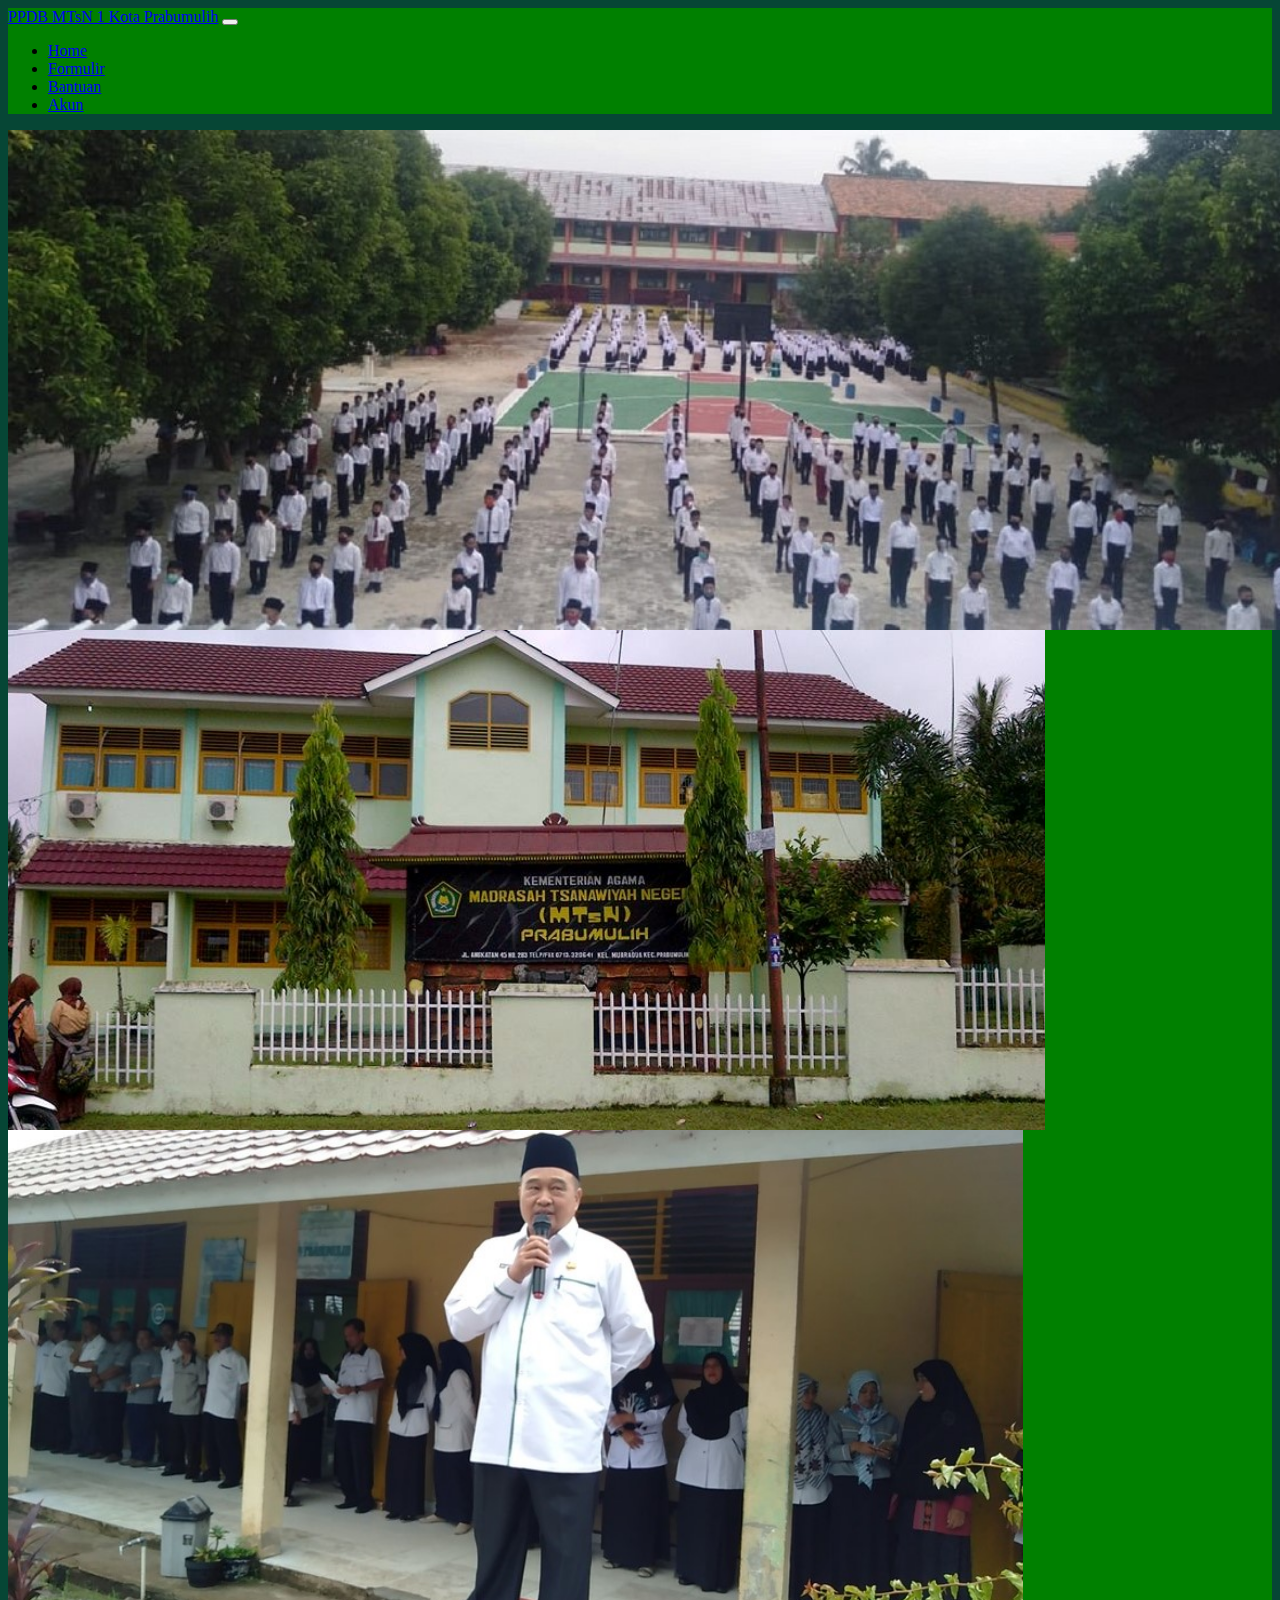
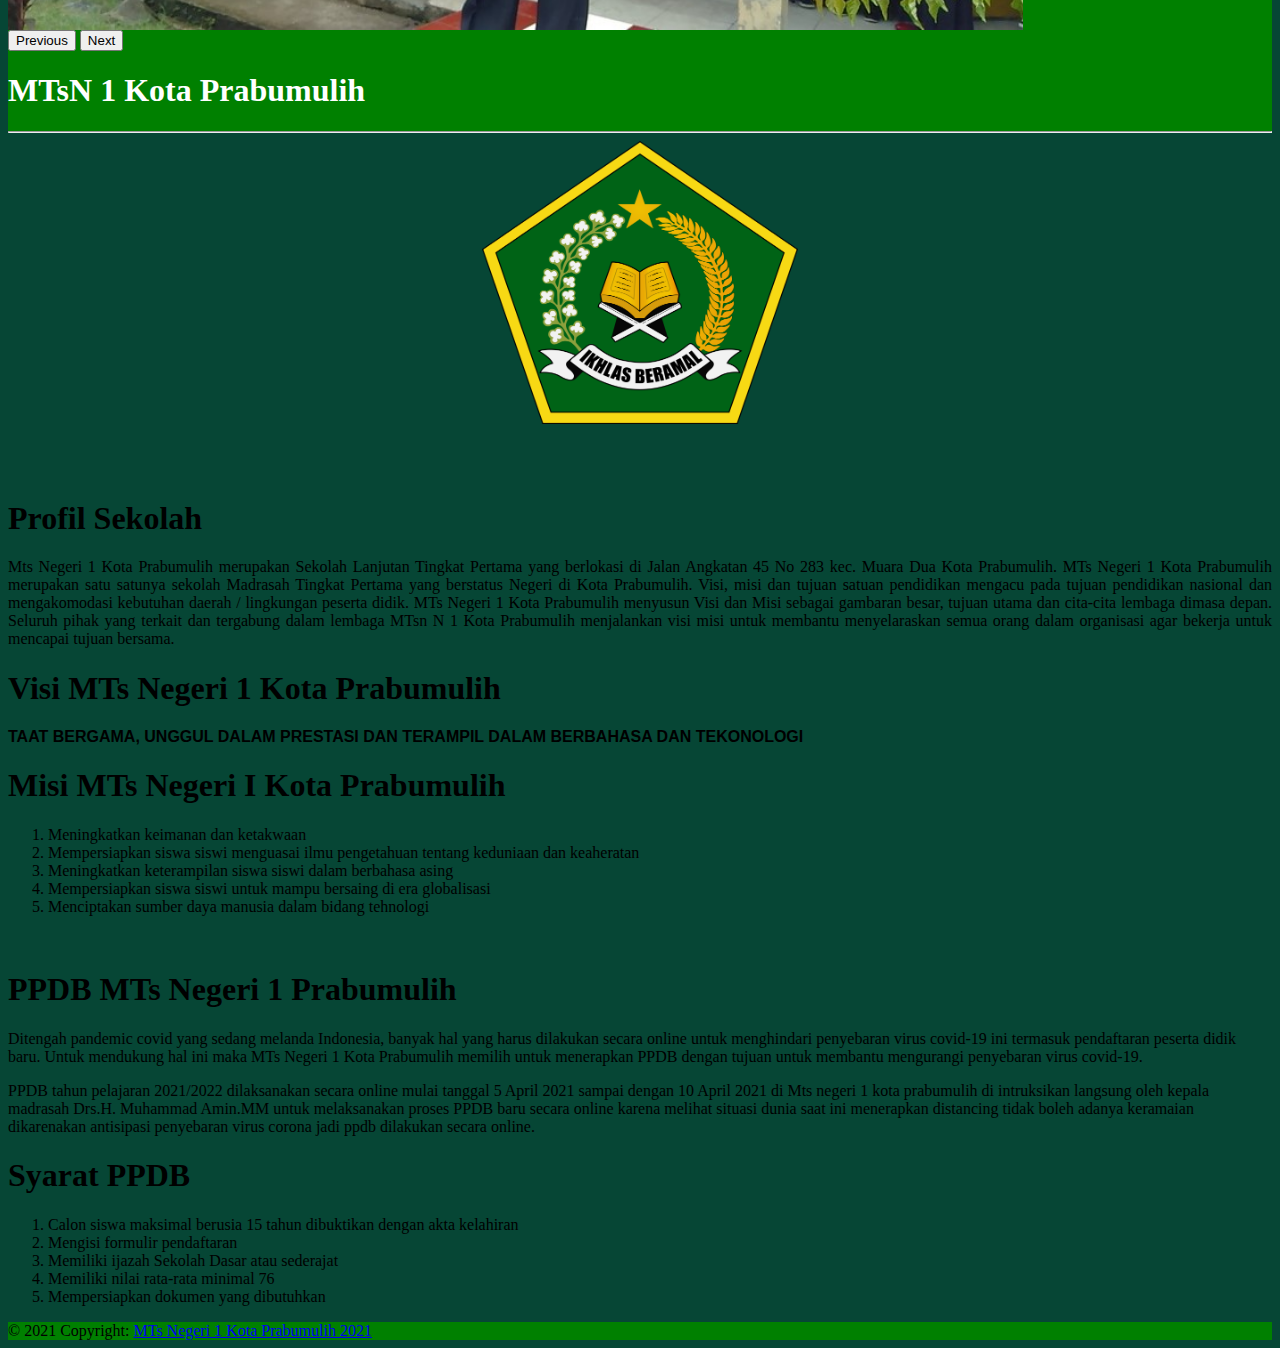
<file: index.html>
<!DOCTYPE html>
<html lang="en">
  <head>
    <!-- Required meta tags -->
    <meta charset="utf-8" />
    <meta name="viewport" content="width=device-width, initial-scale=1" />

    <!-- Bootstrap CSS -->
    <link href="https://cdn.jsdelivr.net/npm/bootstrap@5.1.3/dist/css/bootstrap.min.css" rel="stylesheet" integrity="sha384-1BmE4kWBq78iYhFldvKuhfTAU6auU8tT94WrHftjDbrCEXSU1oBoqyl2QvZ6jIW3" crossorigin="anonymous" />

    <link rel="stylesheet" href="index.css" />

    <title>PPDB Online MTsN 1 Kota Prabumulih</title>
  </head>

  <body>
    
    <!-- navbar -->
    <nav class="navbar navbar-expand-lg navbar-dark">
      <div class="container">
        <a class="navbar-brand" href="index.html">PPDB MTsN 1 Kota Prabumulih</a>
        <button class="navbar-toggler" type="button" data-bs-toggle="collapse" data-bs-target="#navbarNav" aria-controls="navbarNav" aria-expanded="false" aria-label="Toggle navigation">
          <span class="navbar-toggler-icon"></span>
        </button>
        <div class="collapse navbar-collapse" id="navbarNav">
          <ul class="navbar-nav ms-auto">
            <li class="nav-item">
              <a class="nav-link active" aria-current="page" href="index.html">Home</a>
            </li>
            <li class="nav-item">
              <a class="nav-link" href="formulir.html">Formulir</a>
            </li>
            <li class="nav-item">
              <a class="nav-link" href="help.html">Bantuan</a>
            </li>
            <li>
              <a class="nav-link" href="login.html">Akun</a>
            </li>
          </ul>
        </div>
      </div>
    </nav>
    <!-- akhir navbar -->

    <!-- Banner -->
    <div class="jumbotron">
      <div id="carouselExampleControls" class="carousel slide" data-bs-ride="carousel">
        <div class="carousel-inner">
          <div class="carousel-item active">
            <img src="slide1.jpg" class="d-block w-100" alt="..." />
          </div>
          <div class="carousel-item">
            <img src="slide2.jpg" class="d-block w-100" alt="..." />
          </div>
          <div class="carousel-item">
            <img src="slide3.jpg" class="d-block w-100" alt="..." />
          </div>
        </div>
        <button class="carousel-control-prev" type="button" data-bs-target="#carouselExampleControls" data-bs-slide="prev">
          <span class="carousel-control-prev-icon" aria-hidden="true"></span>
          <span class="visually-hidden">Previous</span>
        </button>
        <button class="carousel-control-next" type="button" data-bs-target="#carouselExampleControls" data-bs-slide="next">
          <span class="carousel-control-next-icon" aria-hidden="true"></span>
          <span class="visually-hidden">Next</span>
        </button>
      </div>
      <h1 class="display-4 ms-5">MTsN 1 Kota Prabumulih</h1>
      <hr class="my-4" />
    </div>
    <!-- Banner -->

    <!-- konten -->
    <div class="card mx-5 my-2 px-5 pt-3">
      <div>
        <img class="center" src="logo.png" alt="">
        <br><br><br>
        <h1>Profil Sekolah</h1>
          <p style="text-align: justify;">
            Mts Negeri 1 Kota Prabumulih merupakan Sekolah Lanjutan Tingkat Pertama yang berlokasi di Jalan Angkatan 45 No 283 kec. Muara Dua Kota Prabumulih. MTs Negeri 1 Kota Prabumulih merupakan satu satunya sekolah Madrasah Tingkat Pertama
            yang berstatus Negeri di Kota Prabumulih. Visi, misi dan tujuan satuan pendidikan mengacu pada tujuan pendidikan nasional dan mengakomodasi kebutuhan daerah / lingkungan peserta didik. MTs Negeri 1 Kota Prabumulih menyusun Visi dan
            Misi sebagai gambaran besar, tujuan utama dan cita-cita lembaga dimasa depan. Seluruh pihak yang terkait dan tergabung dalam lembaga MTsn N 1 Kota Prabumulih menjalankan visi misi untuk membantu menyelaraskan semua orang dalam
            organisasi agar bekerja untuk mencapai tujuan bersama.
          </p>
      </div>
      
      <h1 class="pt-3">Visi MTs Negeri 1 Kota Prabumulih</h1>
      <p class="pt-3" style="font-family: Arial, Helvetica, sans-serif;">
        <strong>
          TAAT BERGAMA, UNGGUL DALAM PRESTASI DAN TERAMPIL DALAM BERBAHASA DAN TEKONOLOGI
        </strong>
      </p>
      <h1 class="pt-3">Misi MTs Negeri I Kota Prabumulih</h1>
      <p>
        <ol>
          <li>Meningkatkan keimanan dan ketakwaan </li>
          <li>Mempersiapkan siswa siswi menguasai ilmu pengetahuan tentang keduniaan dan keaheratan</li>
          <li>Meningkatkan keterampilan siswa siswi  dalam berbahasa asing</li>
          <li>Mempersiapkan siswa siswi untuk mampu bersaing di era globalisasi</li>
          <li>Menciptakan sumber daya manusia dalam bidang tehnologi</li>
        </ol>
      </p>

      <li class="dropdown-divider"></li>

      <div>
        <h1 class="mt-3">PPDB MTs Negeri 1 Prabumulih</h1>
        <p>Ditengah pandemic covid yang sedang melanda Indonesia, banyak hal yang harus dilakukan secara online untuk menghindari penyebaran virus covid-19 ini termasuk pendaftaran peserta didik baru. Untuk mendukung hal ini maka MTs Negeri 1 Kota Prabumulih memilih untuk menerapkan PPDB dengan tujuan untuk membantu mengurangi penyebaran virus covid-19. </p>
        <p>PPDB tahun pelajaran 2021/2022 dilaksanakan secara online mulai tanggal 5 April 2021 sampai dengan 10 April 2021 di Mts negeri 1 kota prabumulih di intruksikan langsung oleh kepala madrasah Drs.H. Muhammad Amin.MM untuk melaksanakan proses PPDB baru secara online karena melihat situasi dunia saat ini menerapkan distancing tidak boleh adanya keramaian dikarenakan antisipasi penyebaran virus corona jadi ppdb dilakukan secara online.</p>
  
        <h1 class="pt-3">Syarat PPDB</h1>
        <ol>
          <li>Calon siswa maksimal berusia 15 tahun dibuktikan dengan akta kelahiran</li>
          <li>Mengisi formulir pendaftaran</li>
          <li>Memiliki ijazah Sekolah Dasar atau sederajat</li>
          <li>Memiliki nilai rata-rata minimal 76</li>
          <li>Mempersiapkan dokumen yang dibutuhkan</li>
        </ol>
      </div>
    </div>

    <!-- konten -->

    <script src="https://cdn.jsdelivr.net/npm/bootstrap@5.1.3/dist/js/bootstrap.bundle.min.js" integrity="sha384-ka7Sk0Gln4gmtz2MlQnikT1wXgYsOg+OMhuP+IlRH9sENBO0LRn5q+8nbTov4+1p" crossorigin="anonymous"></script>
  </body>

  <footer>
    <div class="text-center p-3" style="background-color: green;">
      © 2021 Copyright:
      <a class="text-reset fw-bold" href="#">MTs Negeri 1 Kota Prabumulih 2021</a>
    </div>
  </footer>
  
</html>
</file>
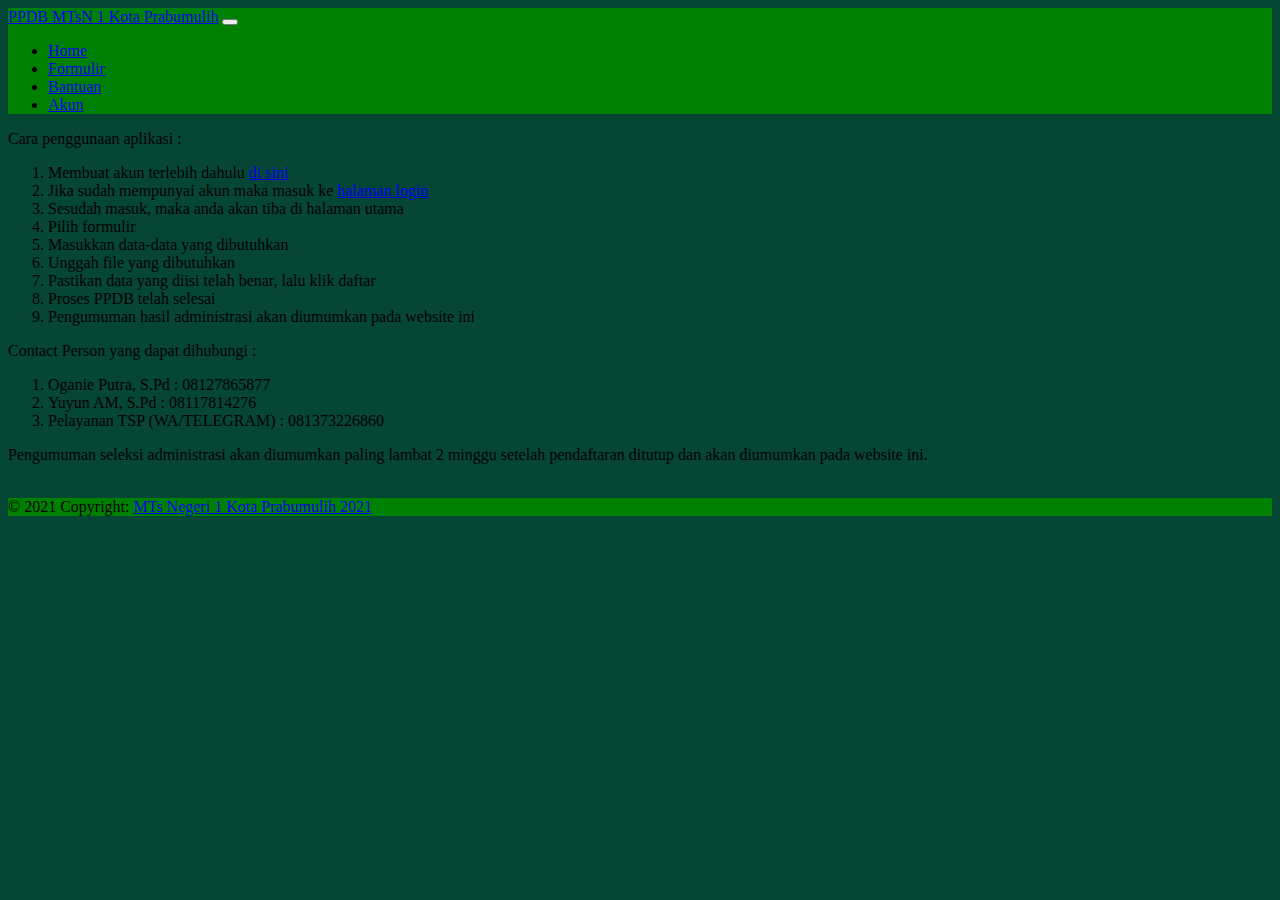
<file: help.html>
<!doctype html>
<html lang="en">
  <head>
    <!-- Required meta tags -->
    <meta charset="utf-8">
    <meta name="viewport" content="width=device-width, initial-scale=1">

    <!-- Bootstrap CSS -->
    <link href="https://cdn.jsdelivr.net/npm/bootstrap@5.1.3/dist/css/bootstrap.min.css" rel="stylesheet" integrity="sha384-1BmE4kWBq78iYhFldvKuhfTAU6auU8tT94WrHftjDbrCEXSU1oBoqyl2QvZ6jIW3" crossorigin="anonymous">

    <title>Bantuan</title>
  </head>
  <body style="background-color: #064635;">
    <!-- navbar -->
    <nav class="navbar navbar-expand-lg navbar-dark" style="background-color: green;">
        <div class="container">
          <a class="navbar-brand" href="#">PPDB MTsN 1 Kota Prabumulih</a>
          <button class="navbar-toggler" type="button" data-bs-toggle="collapse" data-bs-target="#navbarNav" aria-controls="navbarNav" aria-expanded="false" aria-label="Toggle navigation">
            <span class="navbar-toggler-icon"></span>
          </button>
          <div class="collapse navbar-collapse" id="navbarNav">
            <ul class="navbar-nav ms-auto">
              <li class="nav-item">
                <a class="nav-link" aria-current="page" href="index.html">Home</a>
              </li>
              <li class="nav-item">
                <a class="nav-link" href="formulir.html">Formulir</a>
              </li>
              <li class="nav-item">
                <a class="nav-link active" href="help.html">Bantuan</a>
              </li>
              <li>
                <a class="nav-link" href="login.html">Akun</a>
              </li>
            </ul>
          </div>
        </div>
      </nav>
    <!-- akhir navbar -->

    <!-- Bantuan -->
    <div class="card mx-5 my-3 px-5 pt-5">
        <p>Cara penggunaan aplikasi :</p>
        <ol>
            <li>Membuat akun terlebih dahulu <a href="register.html">di sini</a></li>
            <li>Jika sudah mempunyai akun maka masuk ke <a href="login.html">halaman login</a></li>
            <li>Sesudah masuk, maka anda akan tiba di halaman utama</li>
            <li>Pilih formulir</li>
            <li>Masukkan data-data yang dibutuhkan</li>
            <li>Unggah file yang dibutuhkan</li>
            <li>Pastikan data yang diisi telah benar, lalu klik daftar</li>
            <li>Proses PPDB telah selesai</li>
            <li>Pengumuman hasil administrasi akan diumumkan pada website ini</li>
        </ol>

        <p class="pt-4">Contact Person yang dapat dihubungi :
          <ol>
            <li>Oganie Putra, S.Pd : 08127865877</li>
            <li>Yuyun AM, S.Pd : 08117814276</li>
            <li>Pelayanan TSP (WA/TELEGRAM) : 081373226860</li>
          </ol>
        </p>

        <p>Pengumuman seleksi administrasi akan diumumkan paling lambat 2 minggu setelah pendaftaran ditutup dan akan diumumkan pada website ini.</p>
        <br>
      </div>
    <!-- Akhir Bantuan -->
    
    <script src="https://cdn.jsdelivr.net/npm/bootstrap@5.1.3/dist/js/bootstrap.bundle.min.js" integrity="sha384-ka7Sk0Gln4gmtz2MlQnikT1wXgYsOg+OMhuP+IlRH9sENBO0LRn5q+8nbTov4+1p" crossorigin="anonymous"></script>

  </body>

  <footer>
    <div class="text-center p-3" style="background-color: green;">
      © 2021 Copyright:
      <a class="text-reset fw-bold" href="#">MTs Negeri 1 Kota Prabumulih 2021</a>
    </div>
  </footer>
</html>
</file>
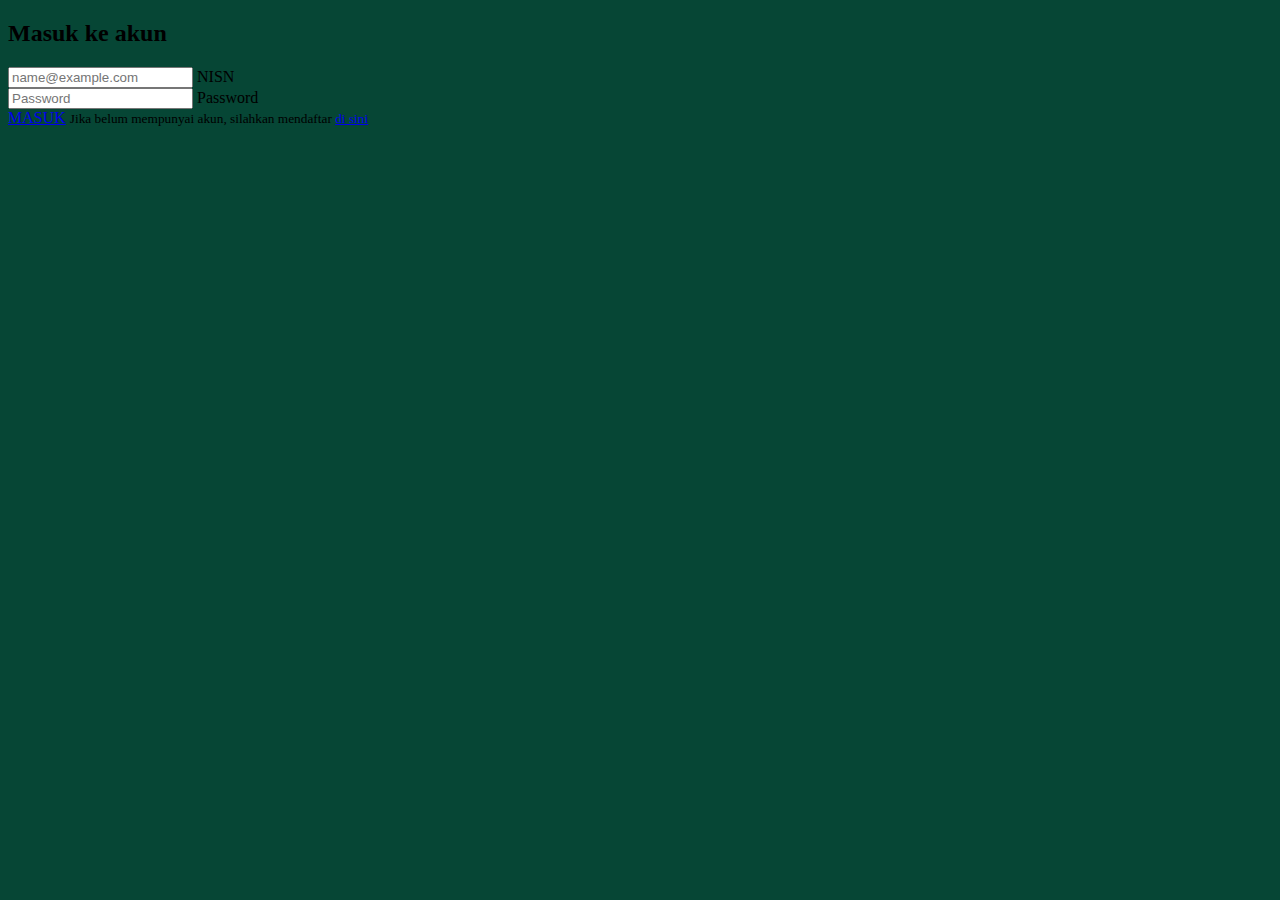
<file: login.html>
<!DOCTYPE html>
<html lang="en">
  <head>
    <!-- Required meta tags -->
    <meta charset="utf-8" />
    <meta name="viewport" content="width=device-width, initial-scale=1" />

    <!-- Bootstrap CSS -->
    <link href="https://cdn.jsdelivr.net/npm/bootstrap@5.1.3/dist/css/bootstrap.min.css" rel="stylesheet" integrity="sha384-1BmE4kWBq78iYhFldvKuhfTAU6auU8tT94WrHftjDbrCEXSU1oBoqyl2QvZ6jIW3" crossorigin="anonymous" />

    <title>Halaman Masuk</title>
  </head>
  <body style="background-color: #064635">
    <div class="modal modal-signin d-block py-5" tabindex="-1" role="dialog" id="modalSignin">
      <div class="modal-dialog" role="document">
        <div class="modal-content rounded-5 shadow">
          <div class="modal-header p-5 pb-4 border-bottom-0">
            <!-- <h5 class="modal-title">Modal title</h5> -->
            <h2 class="fw-bold mb-0">Masuk ke akun</h2>
          </div>

          <div class="modal-body p-5 pt-0">
            <form class="">
              <div class="form-floating mb-3">
                <input type="text" class="form-control rounded-4" id="floatingInput" placeholder="name@example.com" />
                <label for="floatingInput">NISN</label>
              </div>
              <div class="form-floating mb-3">
                <input type="password" class="form-control rounded-4" id="floatingPassword" placeholder="Password" />
                <label for="floatingPassword">Password</label>
              </div>
              <a href="index.html" class="w-100 mb-2 btn btn-lg rounded-4 btn-primary" type="submit">MASUK</a>
              <small class="text-muted">Jika belum mempunyai akun, silahkan mendaftar <a href="register.html">di sini</a></small>
            </form>
          </div>
        </div>
      </div>
    </div>

    <script src="https://cdn.jsdelivr.net/npm/bootstrap@5.1.3/dist/js/bootstrap.bundle.min.js" integrity="sha384-ka7Sk0Gln4gmtz2MlQnikT1wXgYsOg+OMhuP+IlRH9sENBO0LRn5q+8nbTov4+1p" crossorigin="anonymous"></script>
  </body>
</html>
</file>
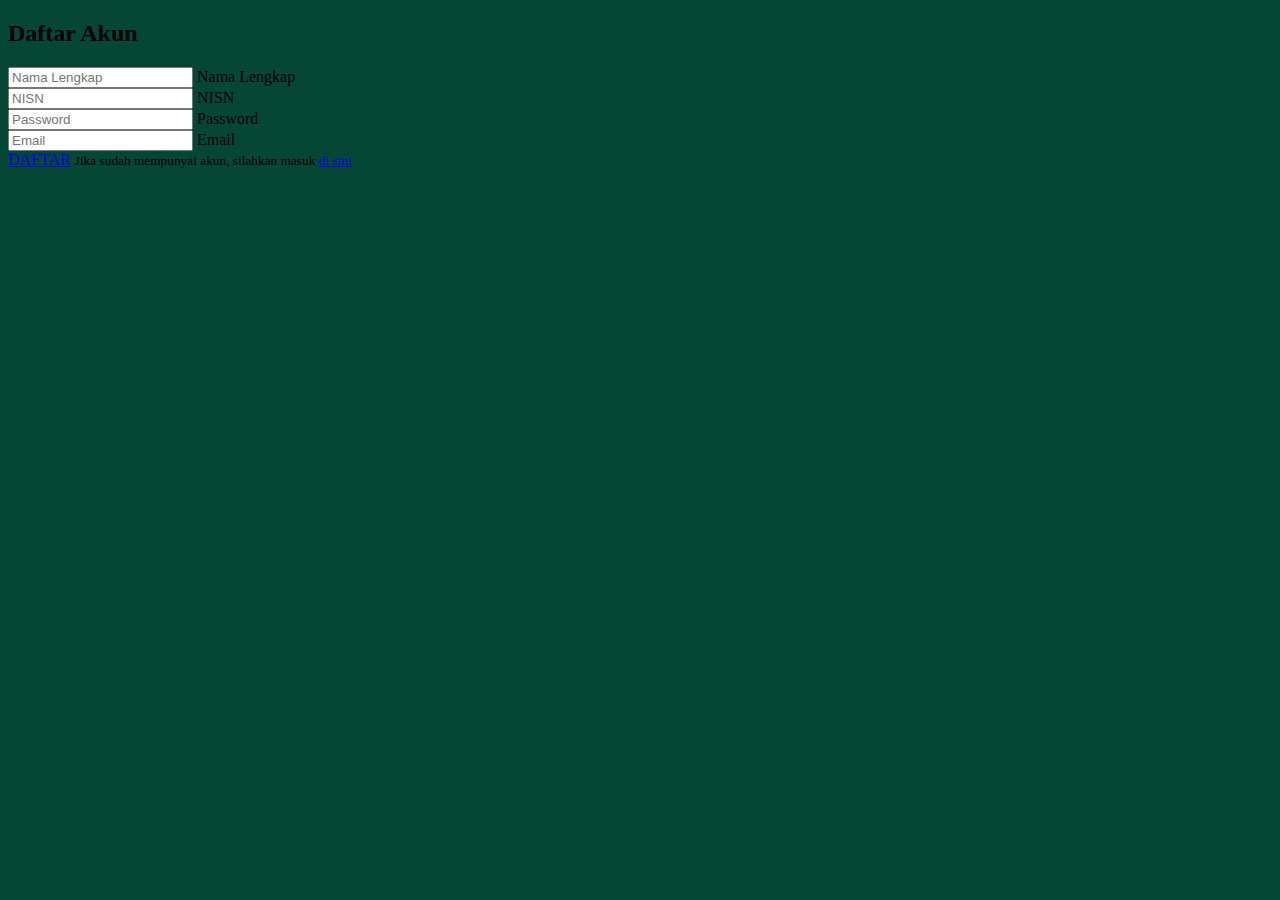
<file: register.html>
<!DOCTYPE html>
<html lang="en">
  <head>
    <!-- Required meta tags -->
    <meta charset="utf-8" />
    <meta name="viewport" content="width=device-width, initial-scale=1" />

    <!-- Bootstrap CSS -->
    <link href="https://cdn.jsdelivr.net/npm/bootstrap@5.1.3/dist/css/bootstrap.min.css" rel="stylesheet" integrity="sha384-1BmE4kWBq78iYhFldvKuhfTAU6auU8tT94WrHftjDbrCEXSU1oBoqyl2QvZ6jIW3" crossorigin="anonymous" />

    <title>Halaman Register</title>
  </head>
  <body style="background-color: #064635">
    <div class="modal modal-signin d-block py-5" tabindex="-1" role="dialog" id="modalSignin">
      <div class="modal-dialog" role="document">
        <div class="modal-content rounded-5 shadow">
          <div class="modal-header p-5 pb-4 border-bottom-0">
            <h2 class="fw-bold mb-0">Daftar Akun</h2>
          </div>

          <div class="modal-body p-5 pt-0">
            <form class="">
              <div class="form-floating mb-3">
                <input type="text" class="form-control rounded-4" id="floatingInput" placeholder="Nama Lengkap" />
                <label for="floatingInput">Nama Lengkap</label>
              </div>
              <div class="form-floating mb-3">
                <input type="text" class="form-control rounded-4" id="floatingInput" placeholder="NISN" />
                <label for="floatingInput">NISN</label>
              </div>
              <div class="form-floating mb-3">
                <input type="password" class="form-control rounded-4" id="floatingPassword" placeholder="Password" />
                <label for="floatingPassword">Password</label>
              </div>
              <div class="form-floating mb-3">
                <input type="email" class="form-control rounded-4" id="email" placeholder="Email" />
                <label for="floatingPassword">Email</label>
              </div>
              <a href="login.html" class="w-100 mb-2 btn btn-lg rounded-4 btn-primary" type="submit">DAFTAR</a>
              <small class="text-muted">Jika sudah mempunyai akun, silahkan masuk <a href="login.html">di sini</a></small>
            </form>
          </div>
        </div>
      </div>
    </div>

    <script src="https://cdn.jsdelivr.net/npm/bootstrap@5.1.3/dist/js/bootstrap.bundle.min.js" integrity="sha384-ka7Sk0Gln4gmtz2MlQnikT1wXgYsOg+OMhuP+IlRH9sENBO0LRn5q+8nbTov4+1p" crossorigin="anonymous"></script>
  </body>
</html>
</file>
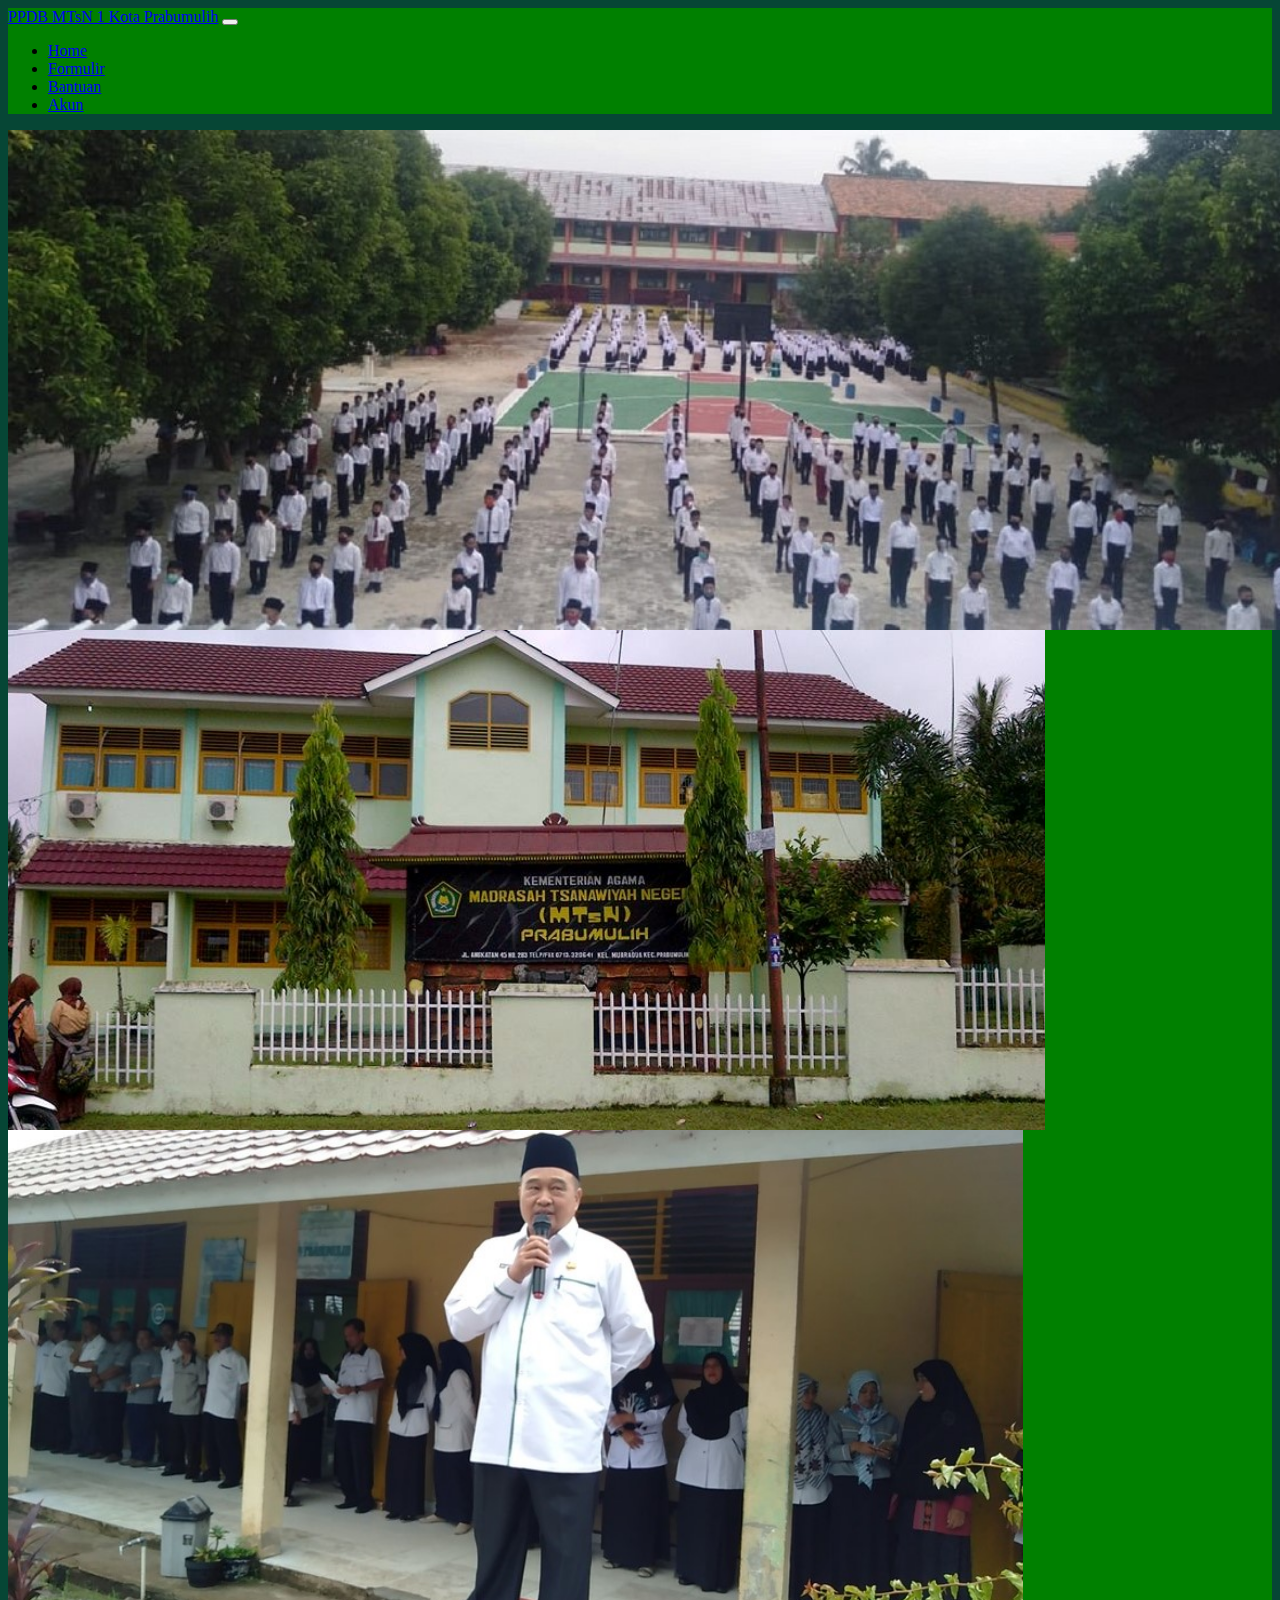
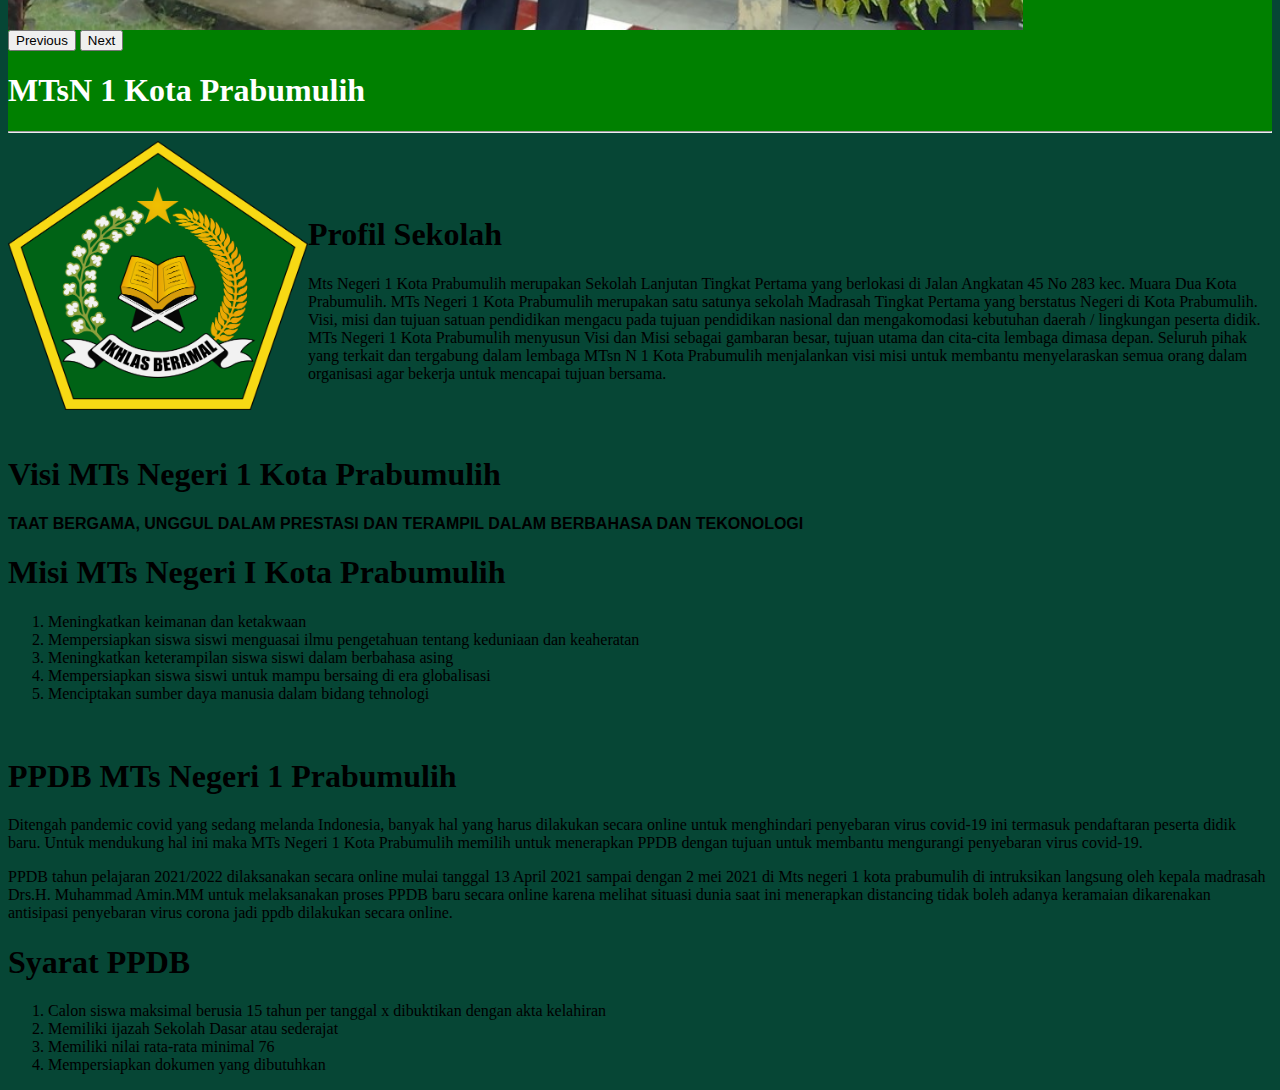
<file: tes.html>
<!DOCTYPE html>
<html lang="en">
  <head>
    <!-- Required meta tags -->
    <meta charset="utf-8" />
    <meta name="viewport" content="width=device-width, initial-scale=1" />

    <!-- Bootstrap CSS -->
    <link href="https://cdn.jsdelivr.net/npm/bootstrap@5.1.3/dist/css/bootstrap.min.css" rel="stylesheet" integrity="sha384-1BmE4kWBq78iYhFldvKuhfTAU6auU8tT94WrHftjDbrCEXSU1oBoqyl2QvZ6jIW3" crossorigin="anonymous" />

    <link rel="stylesheet" href="index.css" />

    <title>PPDB Online MTsN 1 Kota Prabumulih</title>
  </head>

  <body style="background-color: #064635;">
    <!-- navbar -->
    <nav class="navbar navbar-expand-lg navbar-dark" style="background-color: green">
      <div class="container">
        <a class="navbar-brand" href="index.html">PPDB MTsN 1 Kota Prabumulih</a>
        <button class="navbar-toggler" type="button" data-bs-toggle="collapse" data-bs-target="#navbarNav" aria-controls="navbarNav" aria-expanded="false" aria-label="Toggle navigation">
          <span class="navbar-toggler-icon"></span>
        </button>
        <div class="collapse navbar-collapse" id="navbarNav">
          <ul class="navbar-nav ms-auto">
            <li class="nav-item">
              <a class="nav-link active" aria-current="page" href="index.html">Home</a>
            </li>
            <li class="nav-item">
              <a class="nav-link" href="formulir.html">Formulir</a>
            </li>
            <li class="nav-item">
              <a class="nav-link" href="help.html">Bantuan</a>
            </li>
            <li>
              <a class="nav-link" href="login.html">Akun</a>
            </li>
          </ul>
        </div>
      </div>
    </nav>
    <!-- akhir navbar -->

    <!-- Banner -->
    <div class="jumbotron">
      <div id="carouselExampleControls" class="carousel slide" data-bs-ride="carousel">
        <div class="carousel-inner">
          <div class="carousel-item active">
            <img src="slide1.jpg" class="d-block w-100" alt="..." />
          </div>
          <div class="carousel-item">
            <img src="slide2.jpg" class="d-block w-100" alt="..." />
          </div>
          <div class="carousel-item">
            <img src="slide3.jpg" class="d-block w-100" alt="..." />
          </div>
        </div>
        <button class="carousel-control-prev" type="button" data-bs-target="#carouselExampleControls" data-bs-slide="prev">
          <span class="carousel-control-prev-icon" aria-hidden="true"></span>
          <span class="visually-hidden">Previous</span>
        </button>
        <button class="carousel-control-next" type="button" data-bs-target="#carouselExampleControls" data-bs-slide="next">
          <span class="carousel-control-next-icon" aria-hidden="true"></span>
          <span class="visually-hidden">Next</span>
        </button>
      </div>
      <h1 class="display-4 ms-5">MTsN 1 Kota Prabumulih</h1>
      <hr class="my-4" />
    </div>
    <!-- Banner -->

    <!-- konten -->
    <div class="text1 card shadow mx-5 mb-5 px-5 pt-3">
      <div>
        <img style="width: 300px; float: left;" src="logo.png" alt="">
        <br><br><br>
        <h1>Profil Sekolah</h1>
          <p>
            Mts Negeri 1 Kota Prabumulih merupakan Sekolah Lanjutan Tingkat Pertama yang berlokasi di Jalan Angkatan 45 No 283 kec. Muara Dua Kota Prabumulih. MTs Negeri 1 Kota Prabumulih merupakan satu satunya sekolah Madrasah Tingkat Pertama
            yang berstatus Negeri di Kota Prabumulih. Visi, misi dan tujuan satuan pendidikan mengacu pada tujuan pendidikan nasional dan mengakomodasi kebutuhan daerah / lingkungan peserta didik. MTs Negeri 1 Kota Prabumulih menyusun Visi dan
            Misi sebagai gambaran besar, tujuan utama dan cita-cita lembaga dimasa depan. Seluruh pihak yang terkait dan tergabung dalam lembaga MTsn N 1 Kota Prabumulih menjalankan visi misi untuk membantu menyelaraskan semua orang dalam
            organisasi agar bekerja untuk mencapai tujuan bersama.
          </p>
      </div>

      <br><br>
      
      <h1 class="pt-3">Visi MTs Negeri 1 Kota Prabumulih</h1>
      <p class="pt-3" style="font-family: Arial, Helvetica, sans-serif;">
        <strong>
          TAAT BERGAMA, UNGGUL DALAM PRESTASI DAN TERAMPIL DALAM BERBAHASA DAN TEKONOLOGI
        </strong>
      </p>
      <h1 class="pt-3">Misi MTs Negeri I Kota Prabumulih</h1>
      <p>
        <ol>
          <li>Meningkatkan keimanan dan ketakwaan </li>
          <li>Mempersiapkan siswa siswi menguasai ilmu pengetahuan tentang keduniaan dan keaheratan</li>
          <li>Meningkatkan keterampilan siswa siswi  dalam berbahasa asing</li>
          <li>Mempersiapkan siswa siswi untuk mampu bersaing di era globalisasi</li>
          <li>Menciptakan sumber daya manusia dalam bidang tehnologi</li>
        </ol>
      </p>

      <li class="dropdown-divider"></li>

      <div>
        <h1 class="mt-3">PPDB MTs Negeri 1 Prabumulih</h1>
        <p>Ditengah pandemic covid yang sedang melanda Indonesia, banyak hal yang harus dilakukan secara online untuk menghindari penyebaran virus covid-19 ini termasuk pendaftaran peserta didik baru. Untuk mendukung hal ini maka MTs Negeri 1 Kota Prabumulih memilih untuk menerapkan PPDB dengan tujuan untuk membantu mengurangi penyebaran virus covid-19. </p>
        <p>PPDB tahun pelajaran 2021/2022 dilaksanakan secara online mulai tanggal 13 April 2021 sampai dengan 2 mei 2021 di Mts negeri 1 kota prabumulih di intruksikan langsung oleh kepala madrasah Drs.H. Muhammad Amin.MM untuk melaksanakan proses PPDB baru secara online karena melihat situasi dunia saat ini menerapkan distancing tidak boleh adanya keramaian dikarenakan antisipasi penyebaran virus corona jadi ppdb dilakukan secara online.</p>
  
        <h1 class="pt-3">Syarat PPDB</h1>
        <ol>
          <li>Calon siswa maksimal berusia 15 tahun per tanggal x dibuktikan dengan akta kelahiran</li>
          <li>Memiliki ijazah Sekolah Dasar atau sederajat</li>
          <li>Memiliki nilai rata-rata minimal 76</li>
          <li>Mempersiapkan dokumen yang dibutuhkan</li>
        </ol>
      </div>
    </div>

    <!-- konten -->

    <script src="https://cdn.jsdelivr.net/npm/bootstrap@5.1.3/dist/js/bootstrap.bundle.min.js" integrity="sha384-ka7Sk0Gln4gmtz2MlQnikT1wXgYsOg+OMhuP+IlRH9sENBO0LRn5q+8nbTov4+1p" crossorigin="anonymous"></script>
  </body>
</html>
</file>
<file: index.css>
body {
  font-family: "Times New Roman", Times, serif;
  background-color: #064635;
}

.navbar {
  background-color: green;
}

.carousel .carousel-item {
  height: 500px;
}

.carousel-item img {
  object-fit: cover;
  top: 0;
  left: 0;
  min-height: 500px;
}

.jumbotron {
  background-color: green;
}

.display-4 {
  color: white;
}

.center {
  display: block;
  margin-left: auto;
  margin-right: auto;
  width: 25%;
}
</file>
